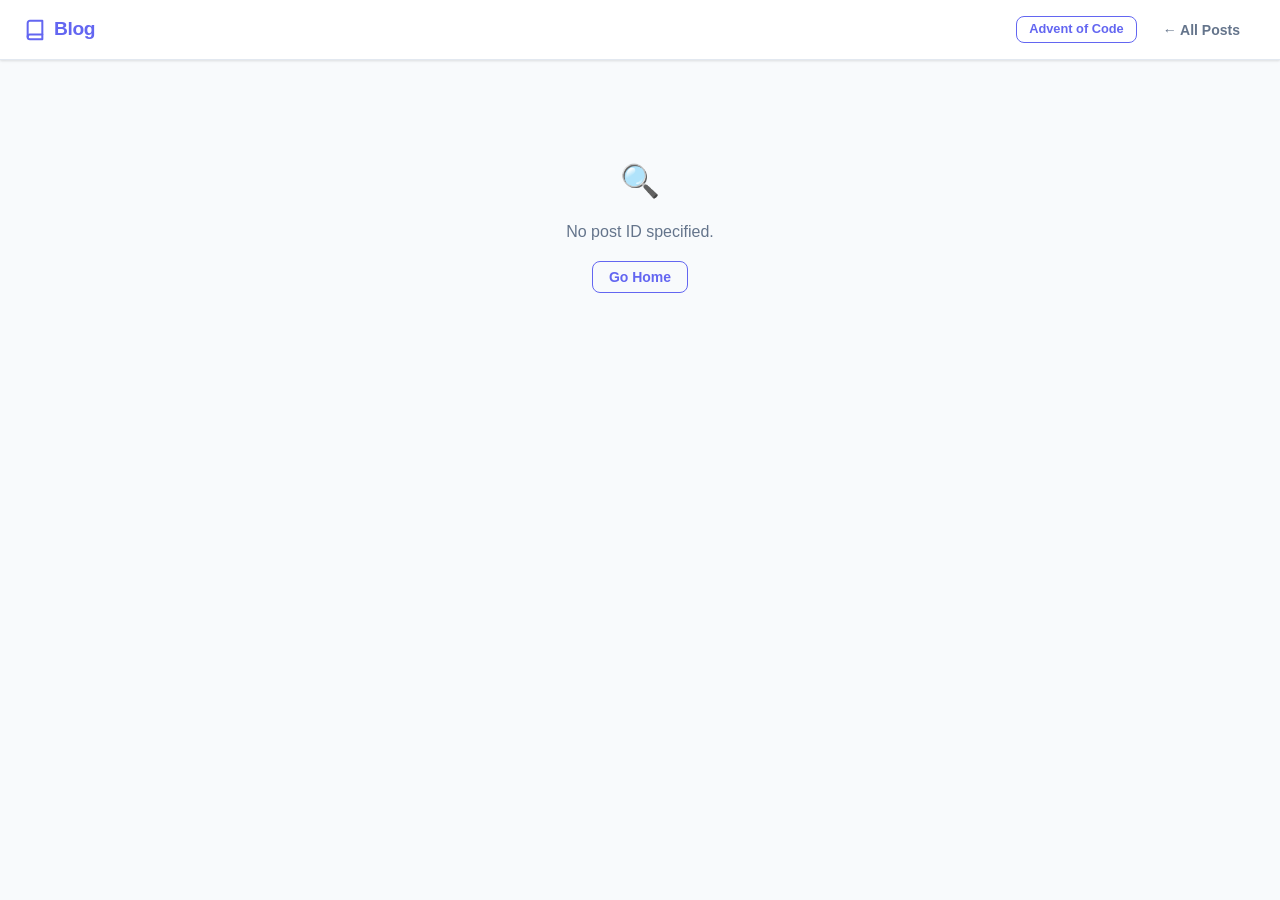
<file: src/main/resources/static/post-audit.html>
<!DOCTYPE html>
<html lang="en">
<head>
  <meta charset="UTF-8" />
  <meta name="viewport" content="width=device-width, initial-scale=1.0" />
  <title>Audit Trail · Blog</title>
  <link rel="stylesheet" href="app.css" />
</head>
<body>

<nav>
  <a href="index.html" class="nav-brand">
    <svg width="22" height="22" viewBox="0 0 24 24" fill="none" stroke="currentColor" stroke-width="2.2" stroke-linecap="round" stroke-linejoin="round">
      <path d="M4 19.5A2.5 2.5 0 0 1 6.5 17H20"/><path d="M6.5 2H20v20H6.5A2.5 2.5 0 0 1 4 19.5v-15A2.5 2.5 0 0 1 6.5 2z"/>
    </svg>
    Blog
  </a>
  <div class="nav-actions">
    <a href="aoc.html" class="btn btn-outline btn-sm">Advent of Code</a>
    <a href="index.html" class="btn btn-ghost">← All Posts</a>
  </div>
</nav>

<div class="container" id="main-container">
  <div class="loading-state">
    <div class="spinner"></div>
    Loading audit trail…
  </div>
</div>

<script>
  function escHtml(str) {
    return String(str ?? '').replace(/&/g,'&amp;').replace(/</g,'&lt;').replace(/>/g,'&gt;').replace(/"/g,'&quot;');
  }

  function eventTypeBadge(type) {
    const map = {
      POST_CREATED:  { label: 'Created',  cls: 'badge-green' },
      POST_UPDATED:  { label: 'Updated',  cls: 'badge-blue' },
      COMMENT_ADDED: { label: 'Comment',  cls: 'badge-purple' },
    };
    const info = map[type] || { label: type, cls: 'badge-gray' };
    return `<span class="audit-badge ${info.cls}">${escHtml(info.label)}</span>`;
  }

  function formatDetail(detail) {
    if (!detail) return '';
    try {
      const obj = JSON.parse(detail);
      return Object.entries(obj).map(([k, v]) =>
        `<span class="detail-pair"><span class="detail-key">${escHtml(k)}:</span> ${escHtml(String(v))}</span>`
      ).join('');
    } catch {
      return escHtml(detail);
    }
  }

  async function loadAudit() {
    const container = document.getElementById('main-container');
    const params = new URLSearchParams(location.search);
    const postId = parseInt(params.get('id'));

    if (!postId) {
      container.innerHTML = `<div style="text-align:center;padding:4rem;color:var(--text-muted)">
        <div style="font-size:2rem;margin-bottom:.75rem">🔍</div>
        <p>No post ID specified.</p>
        <a href="index.html" class="btn btn-outline" style="margin-top:1rem">Go Home</a>
      </div>`;
      return;
    }

    try {
      const res = await fetch(`/api/post/${postId}/audit`);
      if (!res.ok) throw new Error(`Server error ${res.status}`);
      const events = await res.json();

      document.title = `Audit Trail · Post #${postId} · Blog`;

      container.innerHTML = `
        <div class="breadcrumb">
          <a href="index.html">Home</a>
          <svg width="12" height="12" viewBox="0 0 24 24" fill="none" stroke="currentColor" stroke-width="2.5" stroke-linecap="round" stroke-linejoin="round"><polyline points="9 18 15 12 9 6"/></svg>
          <a href="post.html?id=${postId}">Post #${postId}</a>
          <svg width="12" height="12" viewBox="0 0 24 24" fill="none" stroke="currentColor" stroke-width="2.5" stroke-linecap="round" stroke-linejoin="round"><polyline points="9 18 15 12 9 6"/></svg>
          Audit Trail
        </div>

        <div class="detail-card">
          <div class="section-title" style="margin-bottom:1.25rem">
            <svg width="18" height="18" viewBox="0 0 24 24" fill="none" stroke="currentColor" stroke-width="2" stroke-linecap="round" stroke-linejoin="round"><path d="M12 22s8-4 8-10V5l-8-3-8 3v7c0 6 8 10 8 10z"/></svg>
            Audit Trail
            <span class="count-badge">${events.length}</span>
          </div>

          ${events.length === 0
            ? '<p style="color:var(--text-muted);font-size:.875rem">No audit events recorded for this post.</p>'
            : `<div class="comments-list">${events.map(e => `
                <div class="comment-item">
                  <div style="display:flex;align-items:center;justify-content:space-between;flex-wrap:wrap;gap:.5rem;margin-bottom:.5rem">
                    <div style="display:flex;align-items:center;gap:.5rem">
                      ${eventTypeBadge(e.eventType)}
                      <span style="font-size:.8125rem;color:var(--text-muted)">Event ${escHtml(String(e.eventId).slice(0,8))}…</span>
                    </div>
                    <span style="font-size:.75rem;color:var(--text-muted);font-family:monospace">${escHtml(e.actorIp || 'unknown')}</span>
                  </div>
                  <div class="detail-pairs">${formatDetail(e.detail)}</div>
                </div>`).join('')}
              </div>`
          }
        </div>`;

    } catch (err) {
      container.innerHTML = `<div class="empty-state">
        <div class="empty-state-icon">⚠️</div>
        <h3>Could not load audit trail</h3>
        <p>${escHtml(err.message)}</p>
        <a href="index.html" class="btn btn-outline" style="margin-top:1rem">Go Home</a>
      </div>`;
    }
  }

  loadAudit();
</script>

<style>
  .audit-badge {
    display: inline-block;
    padding: .15rem .6rem;
    border-radius: 999px;
    font-size: .75rem;
    font-weight: 600;
    line-height: 1.4;
  }
  .badge-green  { background: #dcfce7; color: #15803d; }
  .badge-blue   { background: #dbeafe; color: #1d4ed8; }
  .badge-purple { background: #ede9fe; color: #6d28d9; }
  .badge-gray   { background: #f1f5f9; color: #475569; }

  .detail-pairs {
    display: flex;
    flex-wrap: wrap;
    gap: .375rem .875rem;
    font-size: .8625rem;
  }
  .detail-pair { display: inline-flex; gap: .25rem; }
  .detail-key { font-weight: 600; color: var(--text-muted); }
</style>
</body>
</html>
</file>
<file: src/main/resources/static/app.css>
:root {
  --primary: #6366f1;
  --primary-dark: #4f46e5;
  --primary-light: #e0e7ff;
  --bg: #f8fafc;
  --card-bg: #ffffff;
  --text: #1e293b;
  --text-muted: #64748b;
  --border: #e2e8f0;
  --shadow: 0 1px 3px rgba(0,0,0,0.08), 0 1px 2px rgba(0,0,0,0.05);
  --shadow-md: 0 4px 12px rgba(0,0,0,0.08), 0 2px 4px rgba(0,0,0,0.05);
  --radius: 12px;
}

*, *::before, *::after { box-sizing: border-box; margin: 0; padding: 0; }

body {
  font-family: -apple-system, BlinkMacSystemFont, 'Segoe UI', Roboto, sans-serif;
  background: var(--bg);
  color: var(--text);
  line-height: 1.6;
  min-height: 100vh;
}

/* ── NAV ─────────────────────────────────────────── */
nav {
  background: white;
  border-bottom: 1px solid var(--border);
  padding: 0 1.5rem;
  display: flex;
  align-items: center;
  justify-content: space-between;
  height: 60px;
  position: sticky;
  top: 0;
  z-index: 100;
  box-shadow: var(--shadow);
}

.nav-brand {
  font-size: 1.2rem;
  font-weight: 800;
  color: var(--primary);
  text-decoration: none;
  display: flex;
  align-items: center;
  gap: 0.5rem;
  letter-spacing: -0.02em;
}

.nav-brand svg { flex-shrink: 0; }
.nav-actions { display: flex; gap: 0.625rem; align-items: center; }

/* ── BUTTONS ─────────────────────────────────────── */
.btn {
  display: inline-flex;
  align-items: center;
  gap: 0.375rem;
  padding: 0.5rem 1rem;
  border-radius: 8px;
  font-size: 0.875rem;
  font-weight: 600;
  cursor: pointer;
  border: none;
  text-decoration: none;
  transition: all 0.15s ease;
  line-height: 1;
}

.btn-primary { background: var(--primary); color: white; }
.btn-primary:hover { background: var(--primary-dark); transform: translateY(-1px); box-shadow: 0 4px 12px rgba(99,102,241,0.4); }
.btn-primary:active { transform: translateY(0); box-shadow: none; }

.btn-outline { background: transparent; color: var(--primary); border: 1.5px solid var(--primary); }
.btn-outline:hover { background: var(--primary-light); }

.btn-ghost { background: transparent; color: var(--text-muted); }
.btn-ghost:hover { background: var(--bg); color: var(--text); }

.btn-sm { padding: 0.375rem 0.75rem; font-size: 0.8rem; }
.btn:disabled { opacity: 0.6; cursor: not-allowed; transform: none !important; box-shadow: none !important; }

/* ── LAYOUT ──────────────────────────────────────── */
.container { max-width: 860px; margin: 0 auto; padding: 2rem 1.5rem; }
.container-wide { max-width: 1100px; margin: 0 auto; padding: 2rem 1.5rem; }

/* ── HERO ────────────────────────────────────────── */
.hero {
  text-align: center;
  padding: 3.5rem 1.5rem 2.5rem;
  background: linear-gradient(135deg, #f0f4ff 0%, #faf5ff 100%);
  border-bottom: 1px solid var(--border);
}

.hero h1 {
  font-size: clamp(1.75rem, 4vw, 2.5rem);
  font-weight: 800;
  letter-spacing: -0.03em;
  margin-bottom: 0.75rem;
  line-height: 1.2;
}

.hero h1 span { color: var(--primary); }
.hero p { color: var(--text-muted); font-size: 1.05rem; max-width: 440px; margin: 0 auto 1.75rem; }

/* ── SECTION ─────────────────────────────────────── */
.section-header {
  display: flex;
  align-items: center;
  justify-content: space-between;
  margin-bottom: 1.25rem;
}

.section-title {
  font-size: 1.15rem;
  font-weight: 700;
  display: flex;
  align-items: center;
  gap: 0.5rem;
}

.count-badge {
  background: var(--primary-light);
  color: var(--primary-dark);
  border-radius: 999px;
  padding: 0.15rem 0.55rem;
  font-size: 0.75rem;
  font-weight: 600;
}

/* ── POST CARDS ──────────────────────────────────── */
.posts-grid {
  display: grid;
  grid-template-columns: repeat(auto-fill, minmax(270px, 1fr));
  gap: 1.125rem;
}

.post-card {
  background: var(--card-bg);
  border-radius: var(--radius);
  box-shadow: var(--shadow);
  padding: 1.375rem;
  text-decoration: none;
  color: inherit;
  display: flex;
  flex-direction: column;
  border: 1px solid var(--border);
  transition: box-shadow 0.15s, transform 0.15s;
  cursor: pointer;
}

.post-card:hover {
  box-shadow: var(--shadow-md);
  transform: translateY(-2px);
  border-color: #c7d2fe;
}

.post-card-title {
  font-size: 1.05rem;
  font-weight: 700;
  margin-bottom: 0.5rem;
  color: var(--text);
  display: -webkit-box;
  -webkit-line-clamp: 2;
  -webkit-box-orient: vertical;
  overflow: hidden;
  line-height: 1.35;
}

.post-card-excerpt {
  font-size: 0.875rem;
  color: var(--text-muted);
  flex: 1;
  display: -webkit-box;
  -webkit-line-clamp: 3;
  -webkit-box-orient: vertical;
  overflow: hidden;
  margin-bottom: 1rem;
  line-height: 1.55;
}

.post-card-meta {
  display: flex;
  gap: 0.875rem;
  font-size: 0.775rem;
  color: var(--text-muted);
  margin-top: auto;
}

.meta-item { display: flex; align-items: center; gap: 0.3rem; }

/* ── EMPTY STATE ─────────────────────────────────── */
.empty-state {
  text-align: center;
  padding: 4rem 2rem;
  color: var(--text-muted);
  grid-column: 1 / -1;
}

.empty-state-icon { font-size: 3rem; margin-bottom: 0.75rem; opacity: 0.5; }
.empty-state h3 { font-size: 1rem; font-weight: 600; margin-bottom: 0.375rem; color: var(--text); }
.empty-state p { font-size: 0.875rem; margin-bottom: 1.25rem; }

/* ── FORM CARD ───────────────────────────────────── */
.page-wrapper { max-width: 680px; margin: 2rem auto; padding: 0 1.5rem; }

.form-card {
  background: var(--card-bg);
  border-radius: var(--radius);
  box-shadow: var(--shadow-md);
  border: 1px solid var(--border);
  padding: 2rem;
}

.form-card-title {
  font-size: 1.375rem;
  font-weight: 800;
  margin-bottom: 1.5rem;
  letter-spacing: -0.02em;
}

.form-group { margin-bottom: 1.25rem; }

.form-label {
  display: block;
  font-size: 0.8125rem;
  font-weight: 600;
  margin-bottom: 0.5rem;
  color: var(--text);
  text-transform: uppercase;
  letter-spacing: 0.05em;
}

.form-input,
.form-textarea {
  width: 100%;
  padding: 0.625rem 0.875rem;
  border: 1.5px solid var(--border);
  border-radius: 8px;
  font-size: 0.9375rem;
  font-family: inherit;
  background: white;
  color: var(--text);
  transition: border-color 0.15s, box-shadow 0.15s;
  outline: none;
}

.form-input:focus,
.form-textarea:focus {
  border-color: var(--primary);
  box-shadow: 0 0 0 3px rgba(99,102,241,0.15);
}

.form-textarea { resize: vertical; min-height: 160px; line-height: 1.6; }
.form-hint { font-size: 0.78rem; color: var(--text-muted); margin-top: 0.375rem; }

/* ── RELATED POSTS PICKER ────────────────────────── */
.related-picker {
  border: 1.5px solid var(--border);
  border-radius: 8px;
  max-height: 220px;
  overflow-y: auto;
  background: white;
}

.related-picker-item {
  display: flex;
  align-items: center;
  gap: 0.75rem;
  padding: 0.625rem 0.875rem;
  cursor: pointer;
  user-select: none;
  border-bottom: 1px solid var(--border);
  transition: background 0.1s;
}

.related-picker-item:last-child { border-bottom: none; }
.related-picker-item:hover { background: var(--bg); }
.related-picker-item.checked { background: var(--primary-light); }

.related-picker-item input[type="checkbox"] {
  width: 16px;
  height: 16px;
  accent-color: var(--primary);
  flex-shrink: 0;
  cursor: pointer;
}

.related-picker-item span { font-size: 0.9rem; }
.picker-empty { padding: 1rem; text-align: center; color: var(--text-muted); font-size: 0.875rem; }

.form-actions { display: flex; gap: 0.75rem; align-items: center; margin-top: 1.75rem; }

/* ── ALERTS ──────────────────────────────────────── */
.alert {
  padding: 0.75rem 1rem;
  border-radius: 8px;
  font-size: 0.875rem;
  margin-bottom: 1rem;
  display: flex;
  align-items: center;
  gap: 0.5rem;
}

.alert-success { background: #dcfce7; color: #15803d; border: 1px solid #bbf7d0; }
.alert-error { background: #fee2e2; color: #b91c1c; border: 1px solid #fecaca; }

/* ── BREADCRUMB ──────────────────────────────────── */
.breadcrumb {
  display: flex;
  align-items: center;
  gap: 0.375rem;
  font-size: 0.8125rem;
  color: var(--text-muted);
  margin-bottom: 1.25rem;
}

.breadcrumb a { color: var(--primary); text-decoration: none; }
.breadcrumb a:hover { text-decoration: underline; }

/* ── POST DETAIL ─────────────────────────────────── */
.detail-card {
  background: var(--card-bg);
  border-radius: var(--radius);
  box-shadow: var(--shadow);
  border: 1px solid var(--border);
  padding: 2rem;
  margin-bottom: 1.25rem;
}

.detail-title {
  font-size: clamp(1.5rem, 3vw, 2rem);
  font-weight: 800;
  letter-spacing: -0.03em;
  line-height: 1.25;
  margin-bottom: 1.25rem;
}

.detail-content {
  color: #374151;
  line-height: 1.85;
  font-size: 1rem;
  white-space: pre-wrap;
}

/* ── RELATED POST CHIPS ──────────────────────────── */
.chips { display: flex; flex-wrap: wrap; gap: 0.5rem; }

.chip {
  background: var(--primary-light);
  color: var(--primary-dark);
  border-radius: 999px;
  padding: 0.3rem 0.875rem;
  font-size: 0.8rem;
  font-weight: 600;
  text-decoration: none;
  transition: background 0.15s;
  cursor: pointer;
  border: none;
}

.chip:hover { background: #c7d2fe; }

/* ── COMMENTS ────────────────────────────────────── */
.comment-item {
  background: var(--bg);
  border-radius: 10px;
  padding: 1rem 1.125rem;
  border: 1px solid var(--border);
}

.comment-author {
  font-size: 0.8125rem;
  font-weight: 700;
  color: var(--primary-dark);
  margin-bottom: 0.3rem;
  display: flex;
  align-items: center;
  gap: 0.375rem;
}

.comment-text { font-size: 0.9rem; color: var(--text); line-height: 1.6; }

.comments-list { display: flex; flex-direction: column; gap: 0.625rem; margin-bottom: 1.25rem; }

/* ── DIVIDER ─────────────────────────────────────── */
hr { border: none; border-top: 1px solid var(--border); margin: 1.5rem 0; }

/* ── SPINNER ─────────────────────────────────────── */
.spinner {
  width: 22px;
  height: 22px;
  border: 2.5px solid var(--border);
  border-top-color: var(--primary);
  border-radius: 50%;
  animation: spin 0.65s linear infinite;
  flex-shrink: 0;
}

@keyframes spin { to { transform: rotate(360deg); } }

.loading-state {
  display: flex;
  align-items: center;
  justify-content: center;
  gap: 0.875rem;
  padding: 3.5rem;
  color: var(--text-muted);
  font-size: 0.9rem;
  grid-column: 1 / -1;
}

/* ── SEARCH BOX ──────────────────────────────────── */
.search-box {
  position: relative;
  display: flex;
  align-items: center;
}

.search-icon {
  position: absolute;
  left: 0.7rem;
  color: var(--text-muted);
  pointer-events: none;
  flex-shrink: 0;
}

.search-input {
  padding: 0.5rem 2.25rem 0.5rem 2.1rem;
  border: 1.5px solid var(--border);
  border-radius: 8px;
  font-size: 0.875rem;
  font-family: inherit;
  background: white;
  color: var(--text);
  width: 220px;
  outline: none;
  transition: border-color 0.15s, box-shadow 0.15s, width 0.2s ease;
}

.search-input:focus {
  border-color: var(--primary);
  box-shadow: 0 0 0 3px rgba(99,102,241,0.15);
  width: 280px;
}

.search-input::-webkit-search-cancel-button { cursor: pointer; }

.search-spinner {
  position: absolute;
  right: 0.65rem;
  width: 14px;
  height: 14px;
  border-width: 2px;
}

@media (max-width: 600px) {
  .section-header { flex-direction: column; align-items: flex-start; gap: 0.75rem; }
  .search-input, .search-input:focus { width: 100%; }
  .search-box { width: 100%; }
}


@media (max-width: 600px) {
  .hero { padding: 2.5rem 1rem 2rem; }
  .form-card { padding: 1.5rem; }
  .detail-card { padding: 1.375rem; }
  .posts-grid { grid-template-columns: 1fr; }
  .form-actions { flex-direction: column; }
  .form-actions .btn { width: 100%; justify-content: center; }
}
</file>
